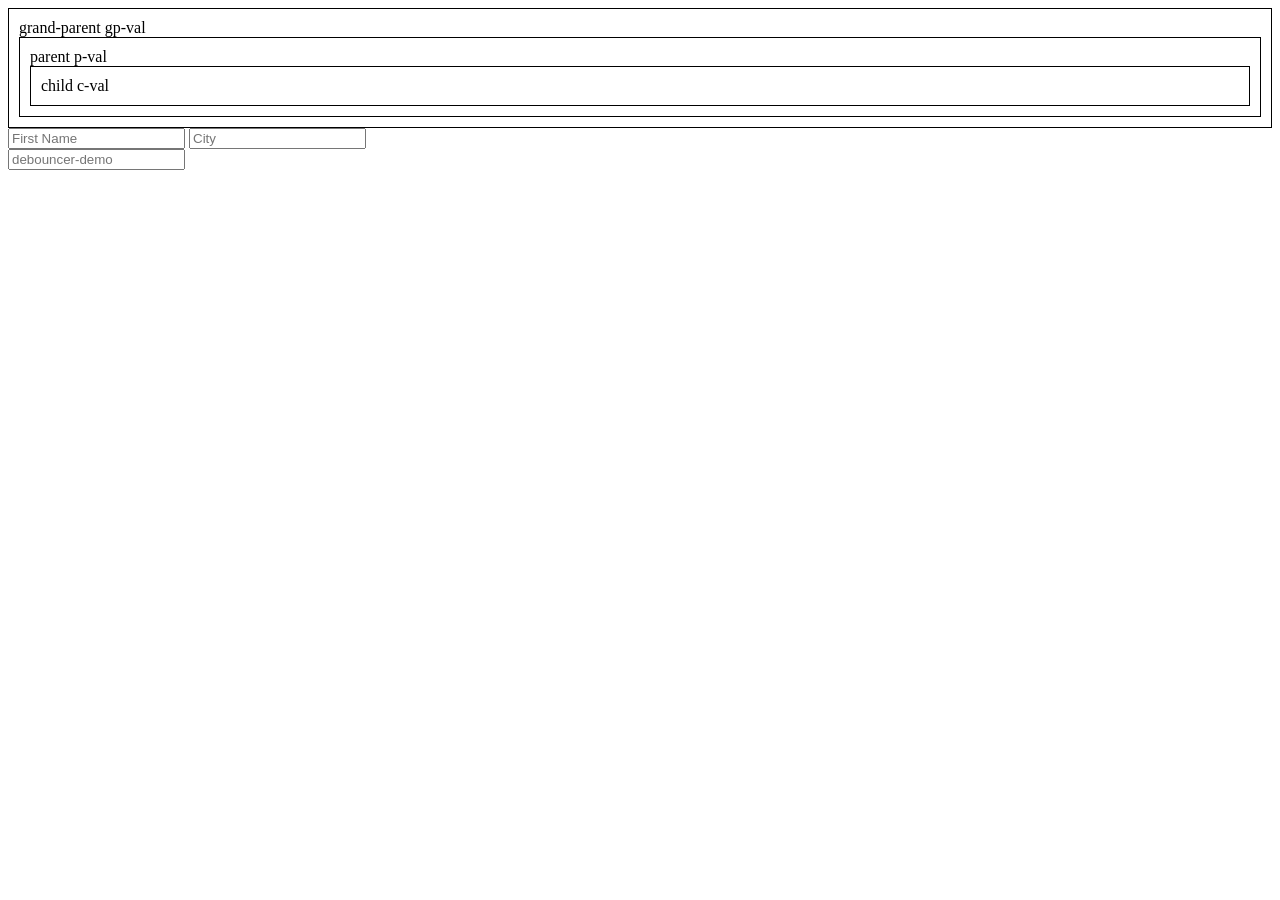
<file: index.html>
<!DOCTYPE html>
<html lang="en">
<head>
    <meta charset="UTF-8">
    <meta http-equiv="X-UA-Compatible" content="IE=edge">
    <meta name="viewport" content="width=device-width, initial-scale=1.0">
    <title>Document</title>
    <style>

    </style>
</head>
<body>
    <div id="root">
        <div id="events">
            <div id="grand-parent">
                grand-parent
                <span id="gp-val">gp-val</span>
                <div id="parent">
                    parent
                    <span id="p-val">p-val</span>
                    <div id="child">
                        child
                        <span id="c-val">c-val</span>
                    </div>
                </div>
            </div>
            
            
        </div>
        <div id="form">
            <input type="text" name="fname" data-lowercase placeholder="First Name"/>
            <input type="text" name="city" data-uppercase placeholder="City"/>
        </div>
        
        <div id="debouncing">
            <input type="text" id="textInput" onkeyup="betterFunction()" placeholder="debouncer-demo">
                <!--Clicked: 
                <span id="counter">0</span>   -->
                <!--times-->
            </input>
        </div>
        <link href="./styles.css" rel="stylesheet"/>
        <script src="coding.js"></script>
    </div>
</body>
</html>
</file>
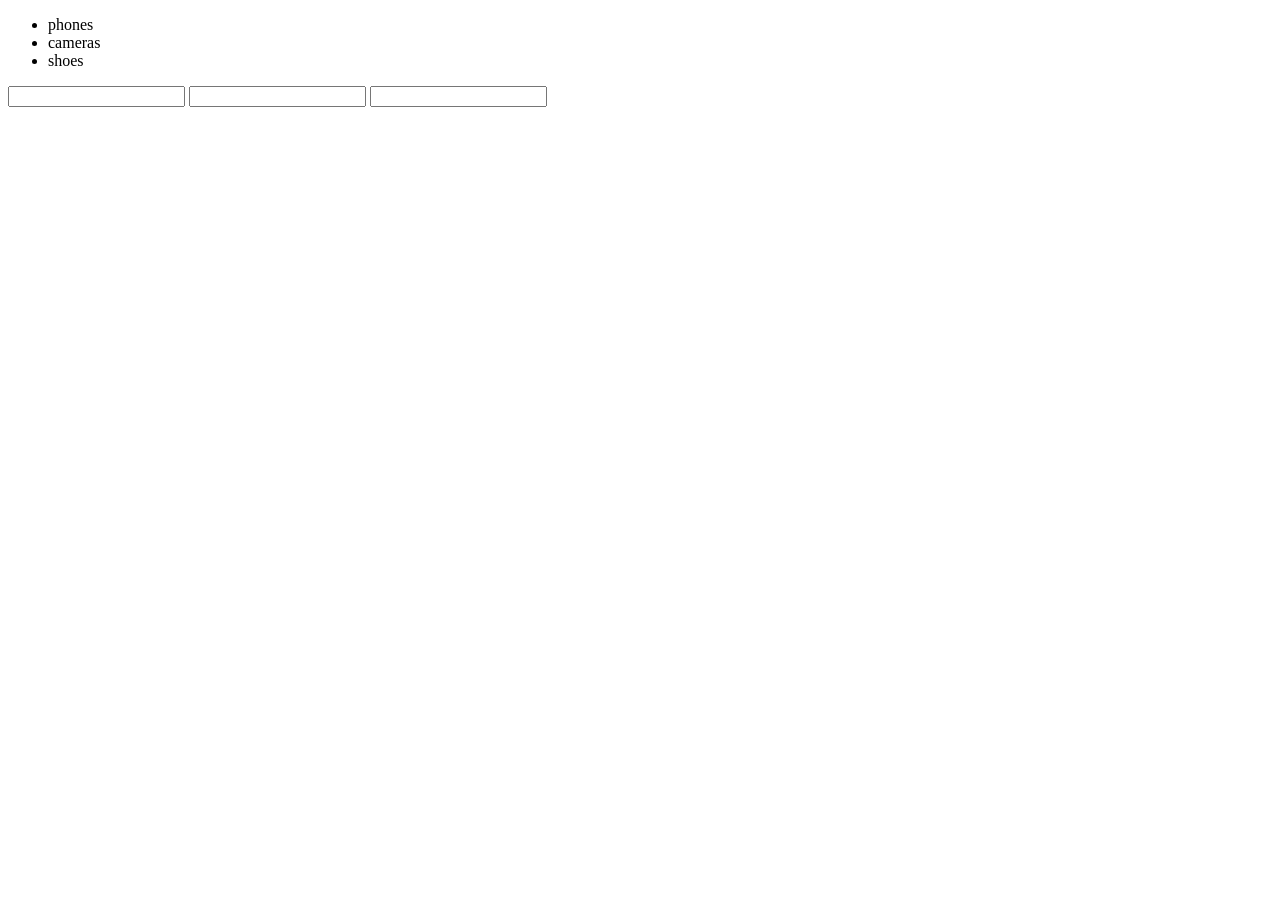
<file: Core Javascript fundamentals/6 - Event Delegation/example/index.html>
<!DOCTYPE html>
<html lang="en">
<head>
    <meta charset="UTF-8">
    <meta http-equiv="X-UA-Compatible" content="IE=edge">
    <meta name="viewport" content="width=device-width, initial-scale=1.0">
    <title>Document</title>
</head>
<body>
    <div>
        <!-- ex1 -->
        <ul id="category">
            <li id="phones">phones</li>
            <li id="cameras">cameras</li>
            <li id="shoes">shoes</li>
        </ul>
        
        <div id="inputsList">
            <input type="text" id="input1" data-uppercase>
            <input type="text" id="input2" data-lowercase>
            <input type="text" id="input3" data-password>
        </div>
    </div>
    <script src="./index.js"></script>
</body>
</html>
</file>
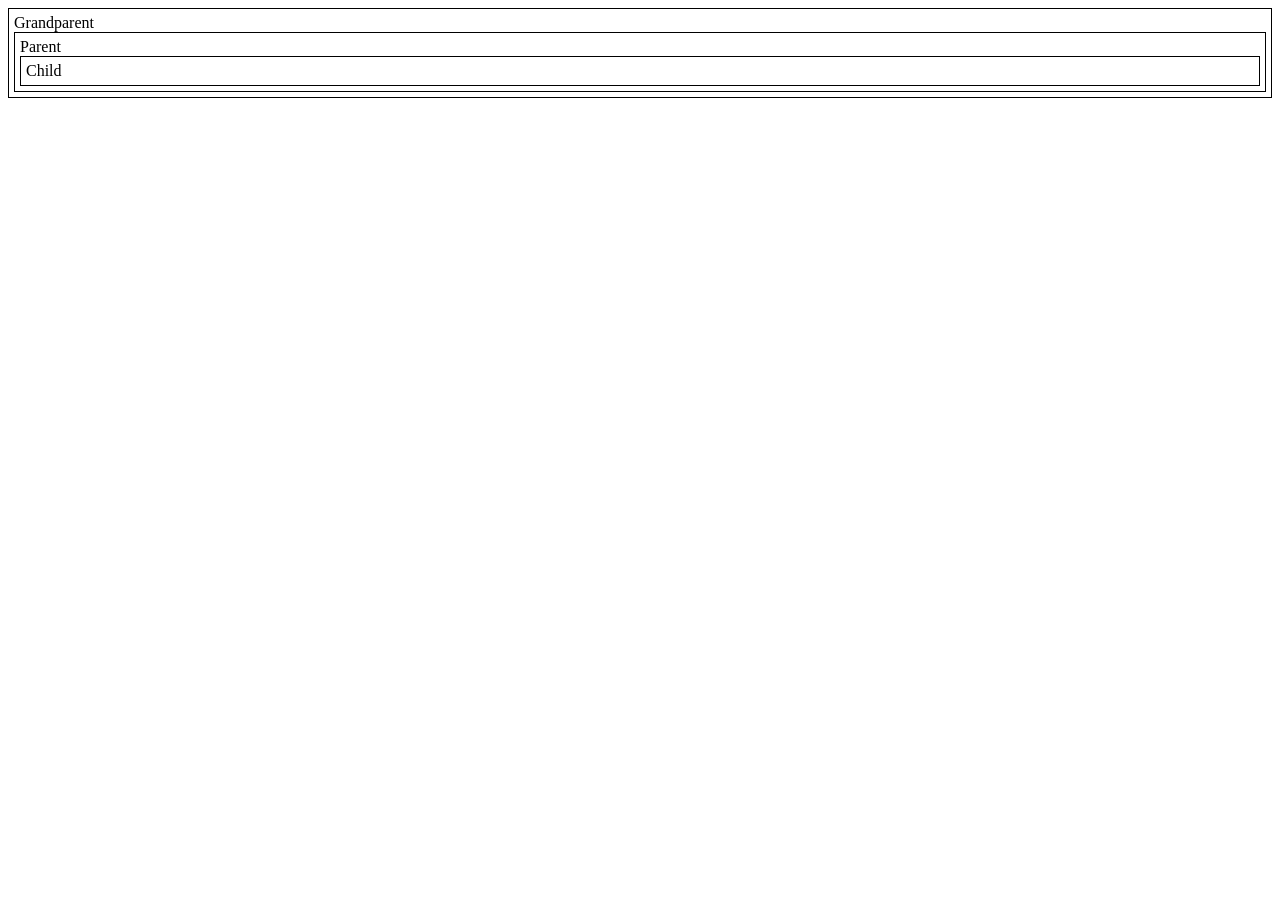
<file: Core Javascript fundamentals/5 - Event Bubbling and Capturing(Trickling)/t1.html>
<!DOCTYPE html>
<html lang="en">
<head>
    <meta charset="UTF-8">
    <meta http-equiv="X-UA-Compatible" content="IE=edge">
    <meta name="viewport" content="width=device-width, initial-scale=1.0">
    <title>Document</title>
    <link rel="stylesheet" href="t1.css" />
</head>
<body>
    <div id="gp">
        Grandparent
        <div id="p">
            Parent
            <div id="c">
                Child 
            </div>
        </div>
    </div>
    <script src="t1.js"></script>
</body>
</html>
</file>
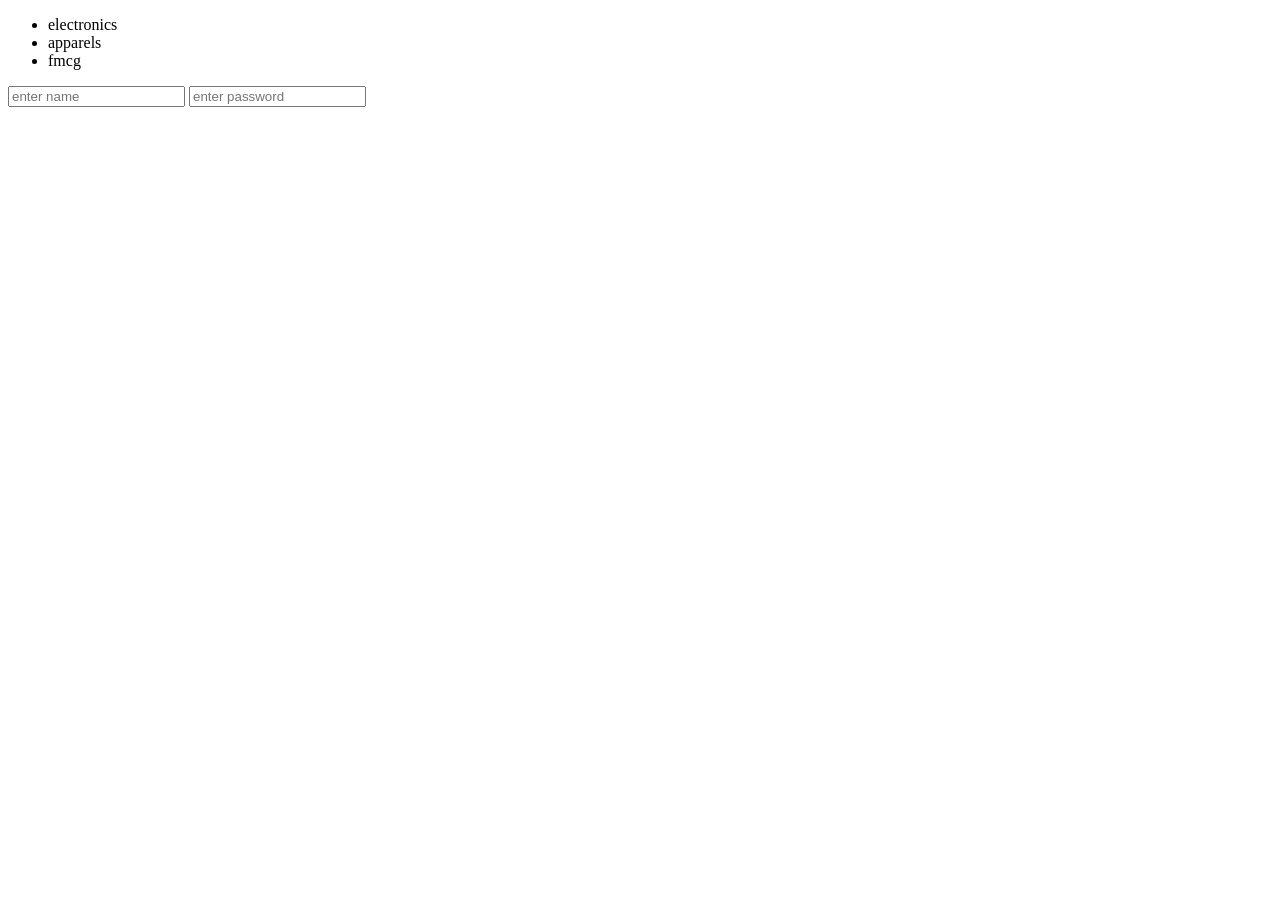
<file: Core Javascript fundamentals/6 - Event Delegation/t1.html>
<!DOCTYPE html>
<html lang="en">
<head>
    <meta charset="UTF-8">
    <meta http-equiv="X-UA-Compatible" content="IE=edge">
    <meta name="viewport" content="width=device-width, initial-scale=1.0">
    <title>Document</title>
</head>
<body>
    <div>
        <ul id="category">
            <li id="electronics" data-visit>electronics</li>
            <li id="apparels">apparels</li>
            <li id="fmcg">fmcg</li>
        </ul>
    </div>

    <div id="textdata">
        <input id='name' data-lowercase placeholder="enter name"/>
        <input id='password' data-hide placeholder="enter password"/>
    </div>
    <script src="t1.js"></script>
</body>
</html>
</file>
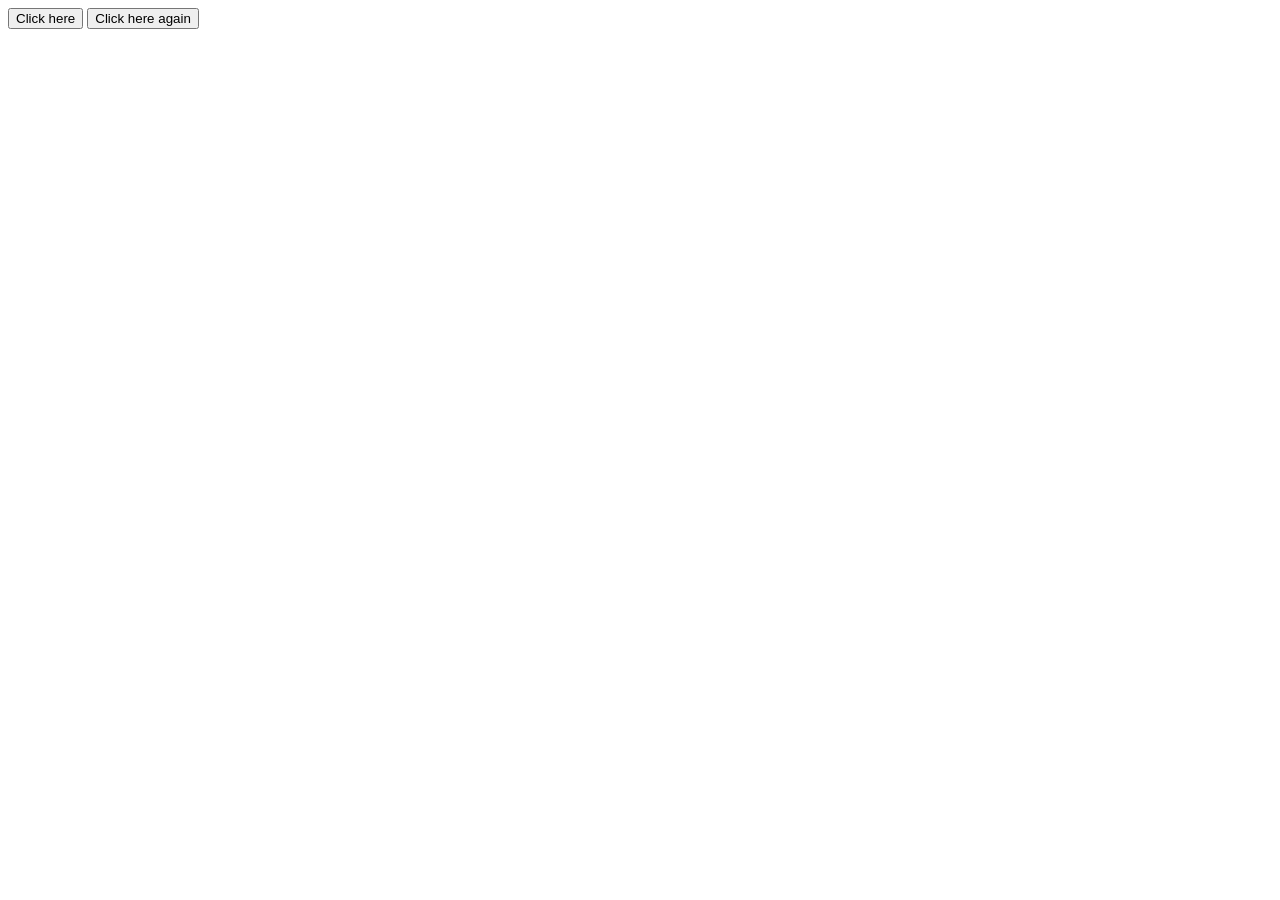
<file: Namaste Javascript - part2/4 - this keyword/this.html>
<!DOCTYPE html>
<html lang="en">
<head>
    <meta charset="UTF-8">
    <meta http-equiv="X-UA-Compatible" content="IE=edge">
    <meta name="viewport" content="width=device-width, initial-scale=1.0">
    <title>Document</title>
</head>
<body>
    <!-- respective DOM element object is referenced here -->
    <button onclick="alert(this)">Click here</button>
    <button onclick="alert(this.tagName)">Click here again</button>
</body>
</html>
</file>
<file: styles.css>
#events {
    /*background-color: green;*/
}

#grand-parent {
    padding: 10px;
    border: 1px solid black;
}

#parent {
    padding: 10px;
    border: 1px solid black;
}

#child {
    padding: 10px;
    border: 1px solid black;
}
</file>
<file: Core Javascript fundamentals/5 - Event Bubbling and Capturing(Trickling)/t1.css>
#gp {
    border: 1px solid black;
    padding: 5px;
}

#p {
    border: 1px solid black;
    padding: 5px;
}

#c {
    border: 1px solid black;
    padding: 5px;
}
</file>
